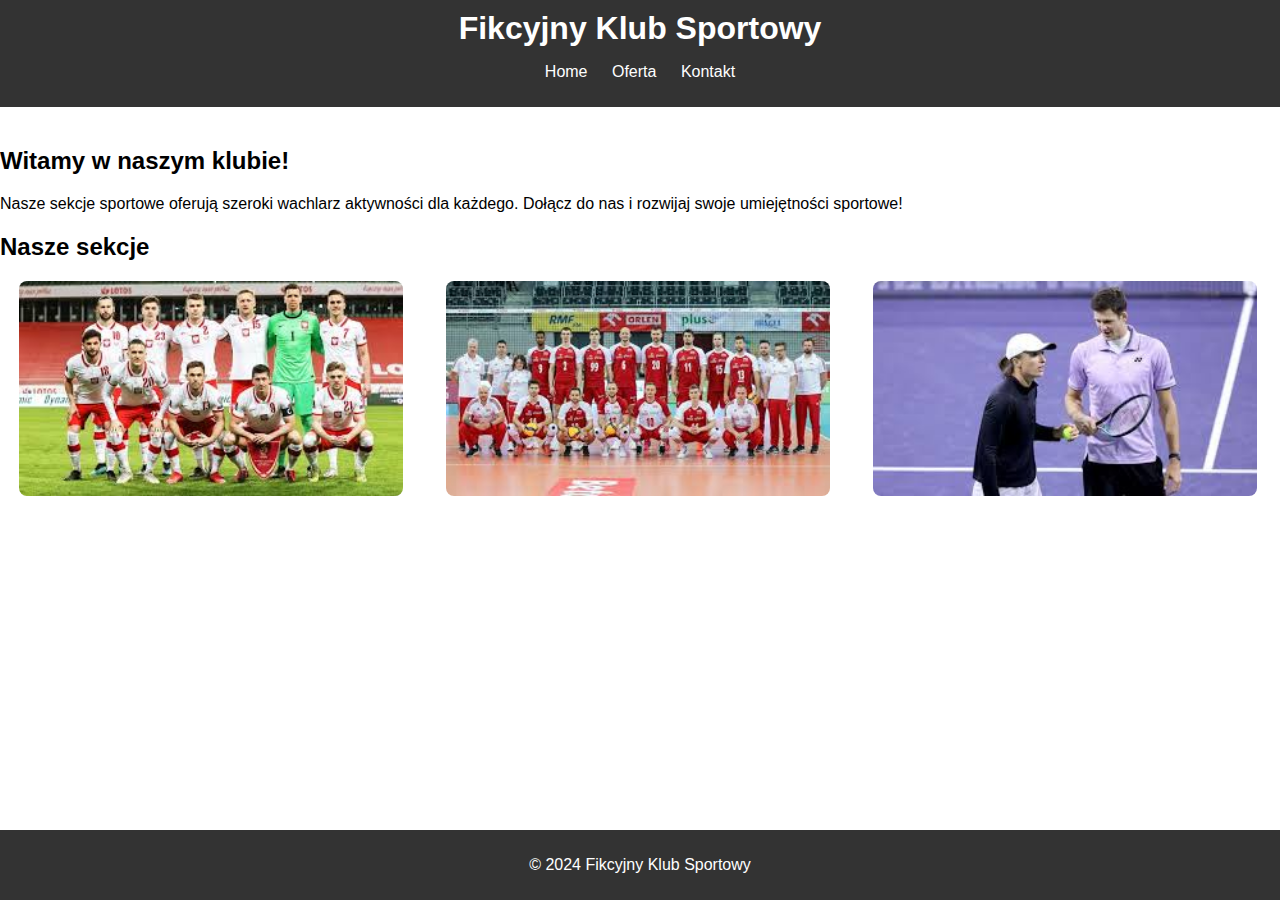
<file: strona/index.html>
<!DOCTYPE html>
<html lang="pl">
<head>
    <meta charset="UTF-8">
    <meta name="viewport" content="width=device-width, initial-scale=1.0">
    <title>Fikcyjny Klub Sportowy</title>
    <link rel="stylesheet" href="css.css">
</head>
<body>
    <header>
        <div class="container">
            <h1>Fikcyjny Klub Sportowy</h1>
            <nav>
                <ul>
                    <li><a href="index.html">Home</a></li>
                    <li><a href="oferta.html">Oferta</a></li>
                    <li><a href="kontakt.html">Kontakt</a></li>
                </ul>
            </nav>
        </div>
    </header>
    <main>
        <section>
            <h2>Witamy w naszym klubie!</h2>
            <p>Nasze sekcje sportowe oferują szeroki wachlarz aktywności dla każdego. Dołącz do nas i rozwijaj swoje umiejętności sportowe!</p>
        </section>
        <section>
            <h2>Nasze sekcje</h2>
            <div class="gallery">
                <img src="polska.jpg" alt="Sekcja 1">
                <img src="polska1.jpg" alt="Sekcja 2">
                <img src="polska2.jpg" alt="Sekcja 3">
            </div>
        </section>
    </main>
    <footer>
        <p>&copy; 2024 Fikcyjny Klub Sportowy</p>
    </footer>
</body>
</html>
</file>
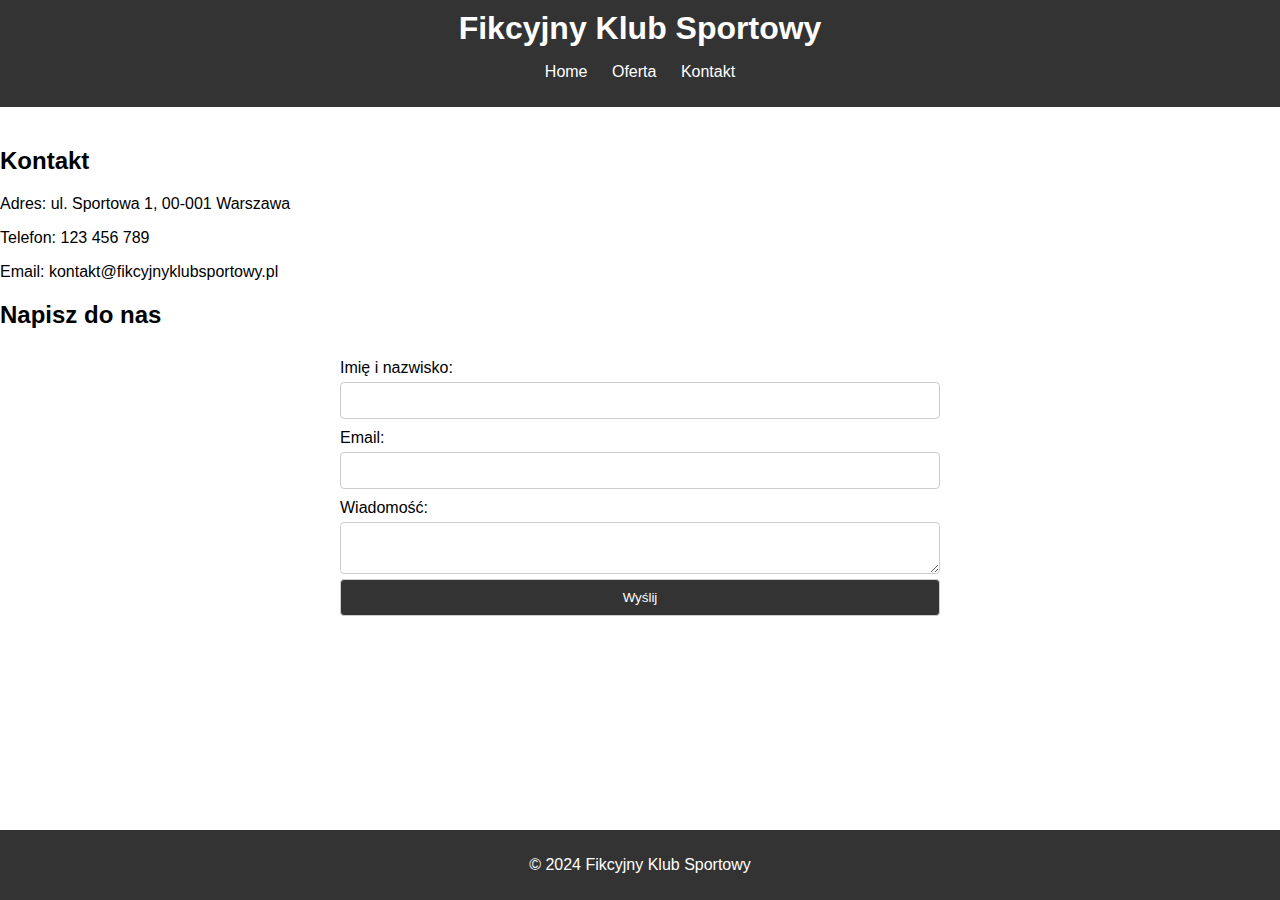
<file: strona/kontakt.html>
<!DOCTYPE html>
<html lang="pl">
<head>
    <meta charset="UTF-8">
    <meta name="viewport" content="width=device-width, initial-scale=1.0">
    <title>Kontakt - Fikcyjny Klub Sportowy</title>
    <link rel="stylesheet" href="css.css">
</head>
<body>
    <header>
        <div class="container">
            <h1>Fikcyjny Klub Sportowy</h1>
            <nav>
                <ul>
                    <li><a href="index.html">Home</a></li>
                    <li><a href="oferta.html">Oferta</a></li>
                    <li><a href="kontakt.html">Kontakt</a></li>
                </ul>
            </nav>
        </div>
    </header>
    <main>
        <section>
            <h2>Kontakt</h2>
            <p>Adres: ul. Sportowa 1, 00-001 Warszawa</p>
            <p>Telefon: 123 456 789</p>
            <p>Email: kontakt@fikcyjnyklubsportowy.pl</p>
        </section>
        <section>
            <h2>Napisz do nas</h2>
            <form>
                <label for="contactName">Imię i nazwisko:</label>
                <input type="text" id="contactName" name="contactName" required>
                
                <label for="contactEmail">Email:</label>
                <input type="email" id="contactEmail" name="contactEmail" required>
                
                <label for="message">Wiadomość:</label>
                <textarea id="message" name="message" required></textarea>
                
                <button type="submit">Wyślij</button>
            </form>
        </section>
    </main>
    <footer>
        <p>&copy; 2024 Fikcyjny Klub Sportowy</p>
    </footer>
</body>
</html>
</file>
<file: strona/css.css>
/* Ogólne style */
body {
    font-family: Arial, sans-serif;
    margin: 0;
    padding: 0;
}

.container {
    width: 90%;
    margin: 0 auto;
}

header {
    background: #333;
    color: white;
    padding: 10px 0;
}

header h1 {
    margin: 0;
    text-align: center;
}

nav ul {
    list-style: none;
    padding: 0;
    text-align: center;
}

nav ul li {
    display: inline;
    margin: 0 10px;
}

nav ul li a {
    color: white;
    text-decoration: none;
}

main {
    padding: 20px 0;
}

footer {
    background: #333;
    color: white;
    text-align: center;
    padding: 10px 0;
    position: absolute;
    width: 100%;
    bottom: 0;
}

section {
    margin-bottom: 20px;
}

.gallery img {
    width: 30%;
    margin: 0 1.5%;
    border-radius: 8px;
}

/* Formularze */
form {
    max-width: 600px;
    margin: 0 auto;
    display: flex;
    flex-direction: column;
}

label {
    margin-top: 10px;
}

input, select, textarea, button {
    padding: 10px;
    margin-top: 5px;
    border: 1px solid #ccc;
    border-radius: 4px;
}

button {
    background: #333;
    color: white;
    cursor: pointer;
}

/* Responsywność */
@media (max-width:
</file>
